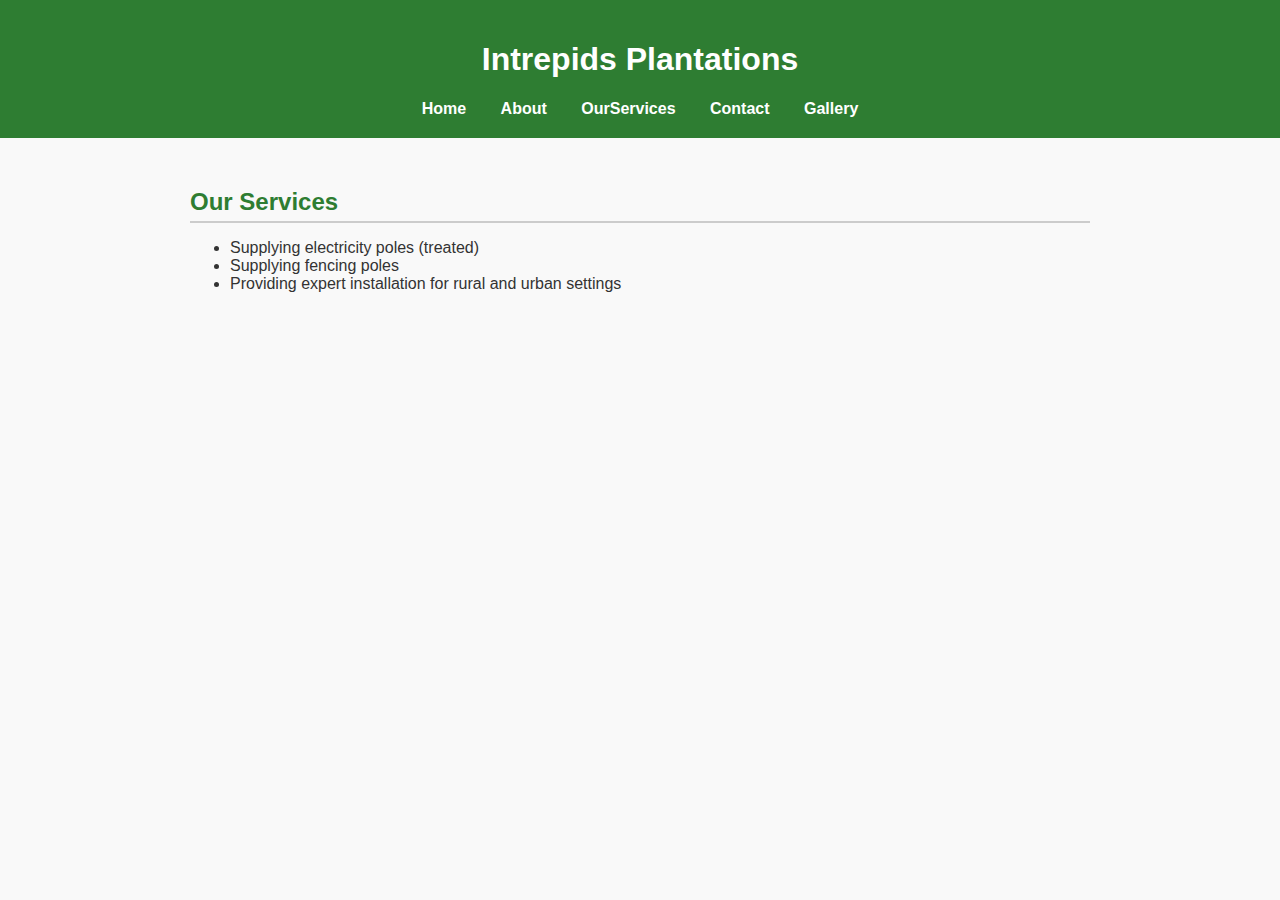
<file: our services.html>
<!DOCTYPE html>
<html lang="en">
<head>
  <meta charset="UTF-8">
  <title>Our Services - Intrepids Plantations</title>
  <link rel="stylesheet" href="style.css">
</head>
<body>
  <header>
    <h1>Intrepids Plantations</h1>
    <nav>
      <a href="index.html">Home</a>
      <a href="about.html">About</a>
      <a href="ourservices.html">OurServices</a>
      <a href="contact.html">Contact</a>
      <a href="gallery.html">Gallery</a>
    </nav>
  </header>

  <section>
    <h2>Our Services</h2>
    <ul>
      <li>Supplying electricity poles (treated)</li>
      <li>Supplying fencing poles</li>
      <li>Providing expert installation for rural and urban settings</li>
    </ul>
  </section>
</body>
</html>
</file>
<file: style.css>
/* === GENERAL === */
body {
  font-family: Arial, sans-serif;
  margin: 0;
  padding: 0;
  background-color: #f9f9f9;
  color: #333;
}

/* === HEADER === */
header {
  background-color: #2e7d32; /* dark green */
  color: white;
  padding: 20px;
  text-align: center;
}

nav a {
  color: white;
  text-decoration: none;
  margin: 0 15px;
  font-weight: bold;
}

nav a:hover {
  text-decoration: underline;
}

/* === SECTIONS === */
section {
  padding: 30px 20px;
  max-width: 900px;
  margin: auto;
}

h2 {
  color: #2e7d32;
  border-bottom: 2px solid #ccc;
  padding-bottom: 5px;
  margin-bottom: 15px;
}

/* === FOOTER === */
footer {
  background-color: #333;
  color: white;
  text-align: center;
  padding: 15px;
  font-size: 14px;
}
#gallery {
  padding: 40px;
  background-color: #f4f4f4;
  text-align: center;
}

.gallery-grid {
  display: grid;
  grid-template-columns: repeat(auto-fit, minmax(180px, 1fr));
  gap: 20px;
  margin-top: 20px;
}

.gallery-grid img {
  width: 100%;
  height: auto;
  border-radius: 10px;
  box-shadow: 0 2px 8px rgba(0, 0, 0, 0.1);
  transition: transform 0.3s ease;
}

.gallery-grid img:hover {
  transform: scale(1.05);
}
</file>
